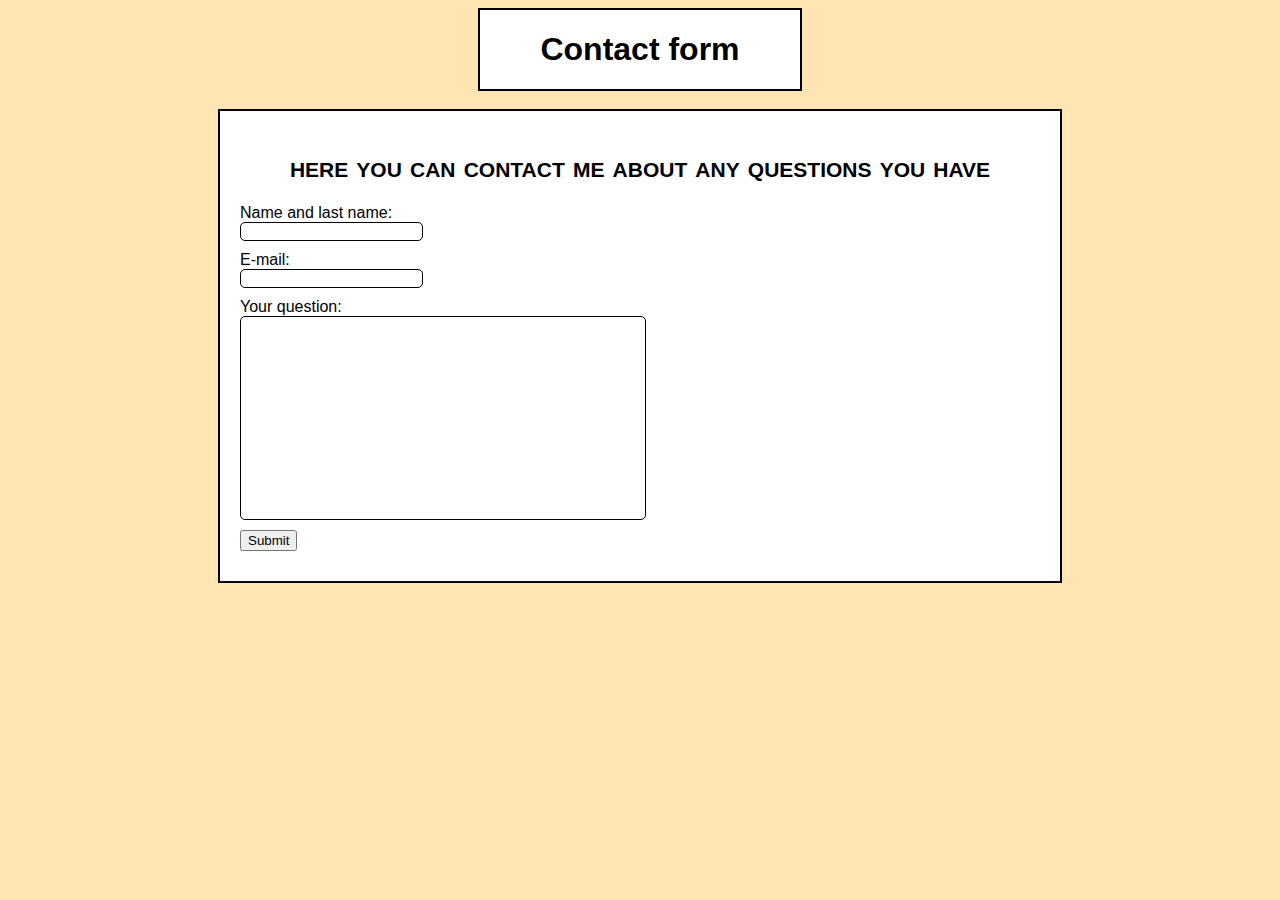
<file: Assignment-1/contact.html>
<!DOCTYPE html>
<html lang="en">
  <head>
    <meta charset="UTF-8" />
    <meta name="viewport" content="width=device-width, initial-scale=1.0" />
    <link rel="stylesheet" href="CSS/main.css" />
    <title>Document</title>
  </head>
  <body>
    <div class="frame1">
      <h1>Contact form</h1>
    </div>

    <br />

    <div class="frame2">
      <h3>here you can contact me about any questions you have</h3>
      <form action="contact form">
        <label for="name">Name and last name:</label>
        <br />
        <input type="text" name="name" class="box" />
        <br />
        <label for="email">E-mail:</label>
        <br />
        <input type="email" name="E-mail" class="box" />
        <br />
        <label for="question">Your question:</label>
        <br />
        <input type="text" name="question" class="bigbox" />
        <br />
        <input type="submit" name="submit" />
      </form>
    </div>
  </body>
</html>
</file>
<file: Assignment-1/CSS/main.css>
h1,
h2,
h3 {
  font-family: Arial, Helvetica, sans-serif;
  text-align: center;
  line-height: 0.5;
}
h2,
h3 {
  font-variant: small-caps;
  font-size: 22pt;
}

body {
  background-color: #ffe5b4;
}

.profile {
  width: 20%;
  height: auto;
  border: 2px solid #000;
}

.image {
  text-align: center;
  margin: 20px;
}

/* used chat gpt to align the frame to the middle */

.frame1 {
  background-color: #fff;
  width: 300px;
  padding: 10px;
  border: 2px solid #000;
  margin: 0 auto;
}

.frame2 {
  background-color: #fff;
  width: 800px;
  padding: 20px;
  border: 2px solid #000;
  margin: 0 auto;
}

p {
  font-family: "Lucida Sans", "Lucida Sans Regular", "Lucida Grande",
    "Lucida Sans Unicode", Geneva, Verdana, sans-serif;
  text-align: justify;
}

ul {
  font-family: "Lucida Sans", "Lucida Sans Regular", "Lucida Grande",
    "Lucida Sans Unicode", Geneva, Verdana, sans-serif;
}

span {
  font-weight: bolder;
  font-family: "Lucida Sans", "Lucida Sans Regular", "Lucida Grande",
    "Lucida Sans Unicode", Geneva, Verdana, sans-serif;
}

form label,
input {
  font-family: "Lucida Sans", "Lucida Sans Regular", "Lucida Grande",
    "Lucida Sans Unicode", Geneva, Verdana, sans-serif;
  margin-bottom: 10px;
}

.box {
  border: 1px solid #000;
  border-radius: 5px;
}

.bigbox {
  width: 400px;
  height: 200px;
  border: 1px solid #000;
  border-radius: 5px;
}
</file>
